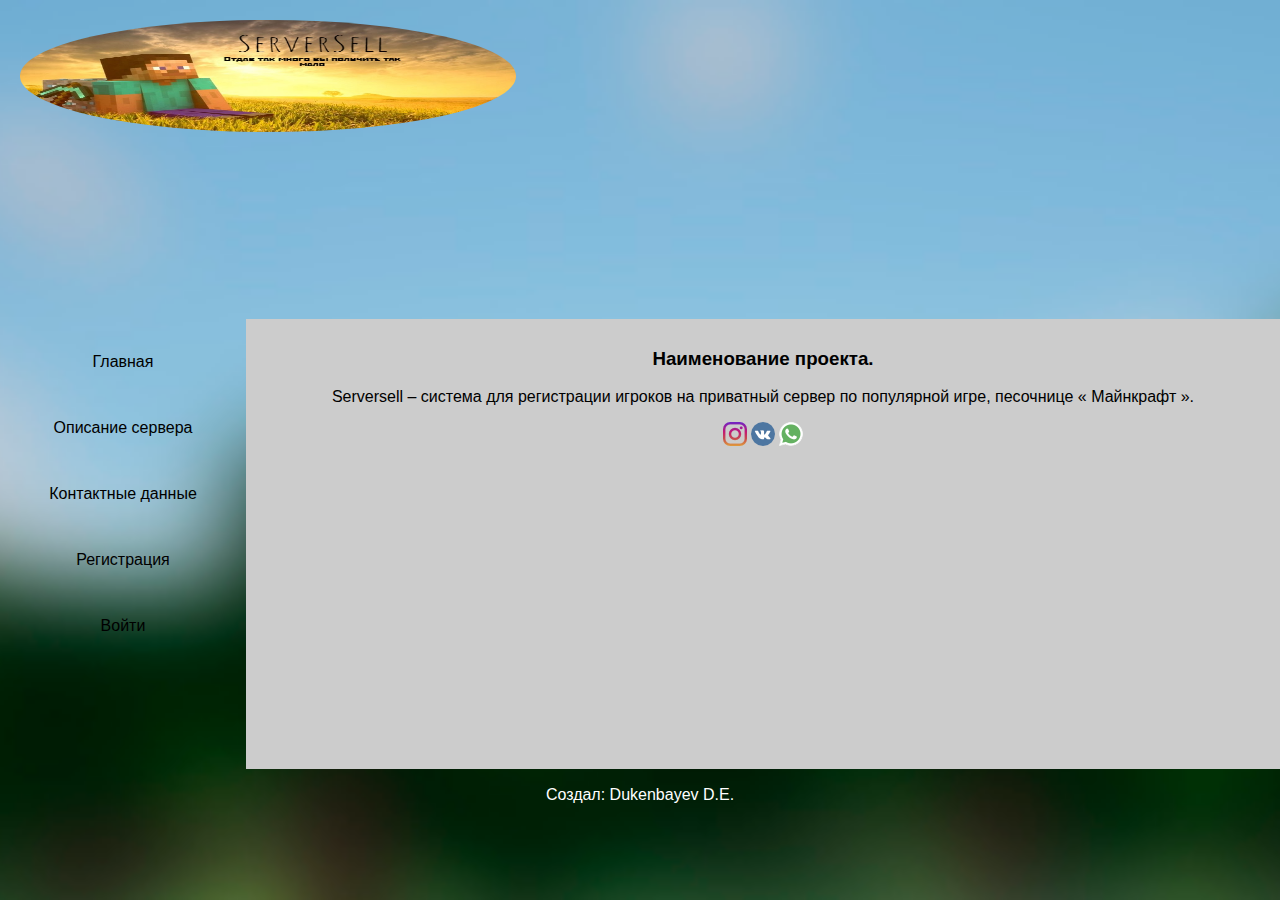
<file: index.html>
<!DOCTYPE html>
<html>
<head>
	<title>ServerSell</title>
	<meta charset="utf-8">
	<link rel="stylesheet" type="text/css" href="style.css">
	<link rel="stylesheet" type="text/php" href="function.php">
	<meta http-equiv="Content-Type" content="text/html; charset=utf-8">
</head>
<body>

<div class="grid-container">
  <div class="header">

		<img id = "totl" src="images/slider-3.jpg">

  </div>

  <div class="left">
  	<div class="sidenav">

  		<a href="index.html">Главная</a>
  		<a href="about.html">Описание сервера</a>
		  <a href="contact.html">Контактные данные</a>
		  <a href="registr.html">Регистрация</a>
		  <a href="Invite.html">Войти</a>
	</div>
  </div>
  <div class="right">
  	<h3>Наименование проекта.</h3>
  	<p>Serversell – система для регистрации игроков на приватный сервер по популярной игре, песочнице « Майнкрафт ».</p>
	<a href="https://www.instagram.com/_hoxston_/" target="_blank"><img src="images/instagram.png"></a>
	<a href="https://vk.com/dalen90" target="_blank"><img src="images/vk.png"></a>
	<a href="https://wa.me/87081870420" target="_blank"><img src="images/whatsapp.png"></a>
  </div>

  <div class="footer">
  	<p id = "footer">Создал: Dukenbayev D.E.

		</p>
  </div>
</div>
</body>
</html>
</file>
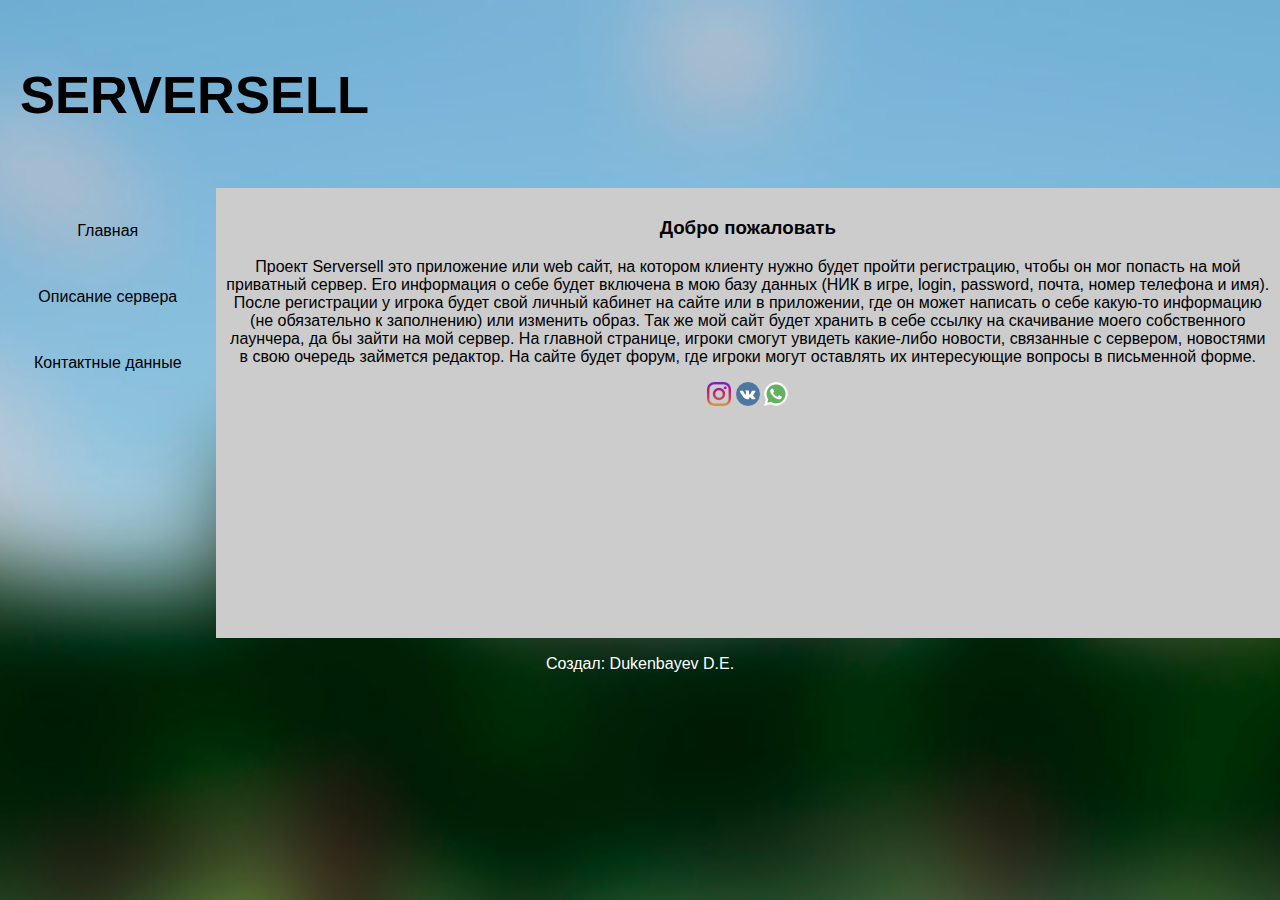
<file: about.html>
<!DOCTYPE html>
<html>
<head>
	<title>О проекте</title>

	<meta charset="utf-8">

	<link rel="stylesheet" type="text/css" href="style.css">

	<meta http-equiv="Content-Type" content="text/html; charset=utf-8">

</head>
<body>

<div class="grid-container">
  <div class="header">
    <h2>SERVERSELL</h2>
  </div>

  <div class="left">
  	<div class="sidenav">

			<a href="index.html">Главная</a>
  		<a href="about.html">Описание сервера</a>
  		<a href="contact.html">Контактные данные</a>
	</div>
  </div>
  <div class="right">
  	<h3>Добро пожаловать</h3>
	<p>Проект Serversell это приложение или web сайт,
		на котором клиенту нужно будет пройти регистрацию,
		чтобы он мог попасть на мой приватный сервер.
		Его информация о себе будет включена в мою базу данных (НИК в игре, login, password, почта, номер телефона и имя).
		После регистрации у игрока будет свой личный кабинет на сайте или в приложении,
		где он может написать о себе какую-то информацию (не обязательно к заполнению) или изменить образ.
		Так же мой сайт будет хранить в себе ссылку на скачивание моего собственного лаунчера,
		да бы зайти на мой сервер. На главной странице, игроки смогут увидеть какие-либо новости,
		связанные с сервером, новостями в свою очередь займется редактор. На сайте будет форум,
		где игроки могут оставлять их интересующие вопросы в письменной форме.
	</p>
	<a href="https://www.instagram.com/_hoxston_/" target="_blank"><img src="images/instagram.png"></a>
	<a href="https://vk.com/dalen90" target="_blank"><img src="images/vk.png"></a>
	<a href="https://wa.me/87081870420" target="_blank"><img src="images/whatsapp.png"></a>
  </div>

  <div class="footer">
  	<p id = "footer">Создал: Dukenbayev D.E.</p>
  </div>
</div>
</body>
</html>
</file>
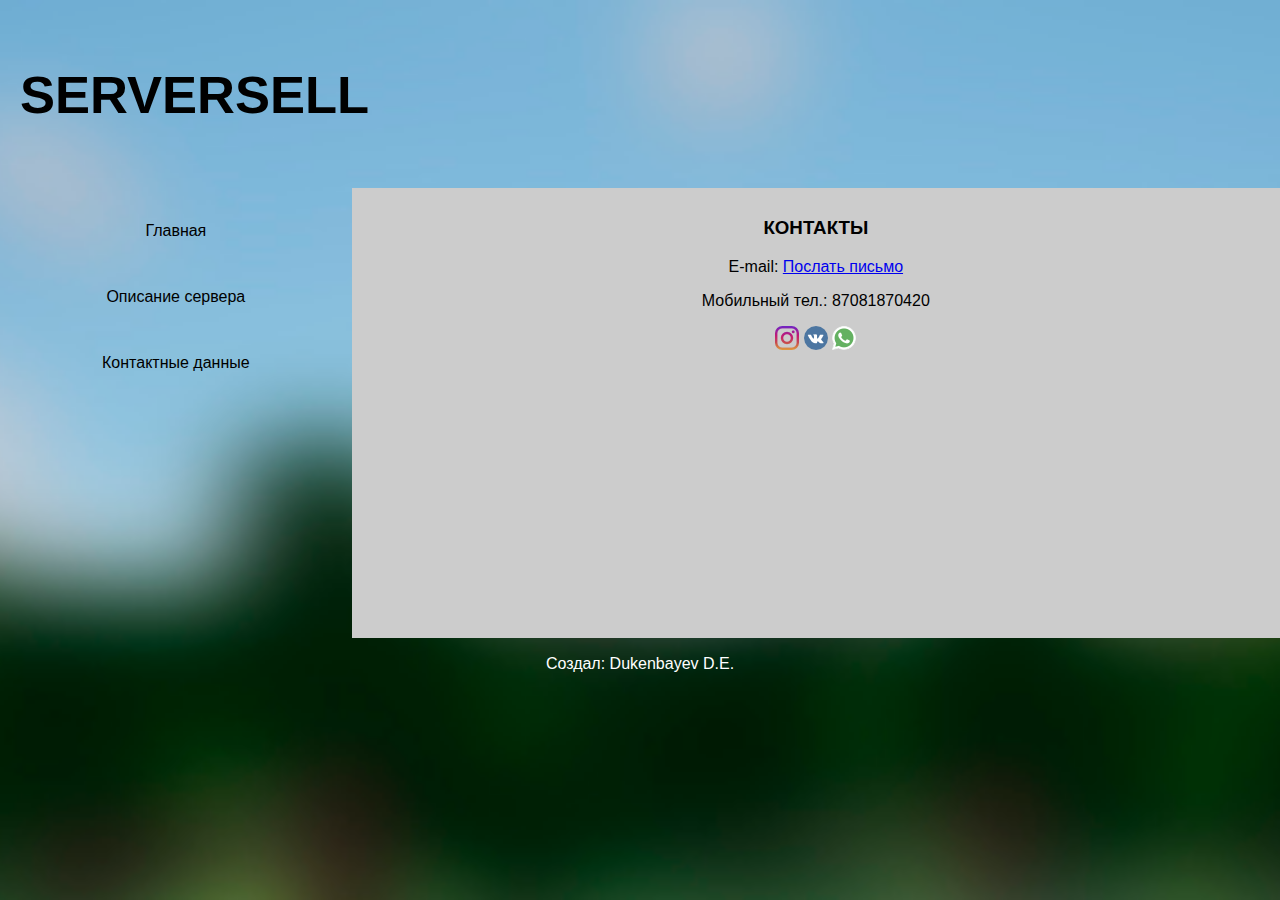
<file: contact.html>
<!DOCTYPE html>
<html>
<head>
	<title>Контактные данные</title>
    <link rel="stylesheet" type="text/css" href="style.css">
	<link rel="shortcut icon" type="images/Nuali.jpg" href="images/aaaa.ico">
	<meta http-equiv="Content-Type" content="text/html; charset=utf-8">
</head>
<body>

<div class="grid-container">
  <div class="header">
    <h2>SERVERSELL</h2>
  </div>

  <div class="left">
  	<div class="sidenav">

			<a href="index.html">Главная</a>
  		<a href="about.html">Описание сервера</a>
  		<a href="contact.html">Контактные данные</a>
	</div>
  </div>
  <div class="right">
  	<h3>КОНТАКТЫ</h3>
  	<p>E-mail: <A HREF="mailto:hoxsto.versel@gmail.com">Послать письмо</A></p>
  	<p>Мобильный тел.: 87081870420</p>
		<a href="https://www.instagram.com/_hoxston_/" target="_blank"><img src="images/instagram.png"></a>
		<a href="https://vk.com/dalen90" target="_blank"><img src="images/vk.png"></a>
		<a href="https://wa.me/87081870420" target="_blank"><img src="images/whatsapp.png"></a>
  </div>

  <div class="footer">
  	<p id = "footer">Создал: Dukenbayev D.E.</p>
  </div>
</div>
</body>
</html>
</file>
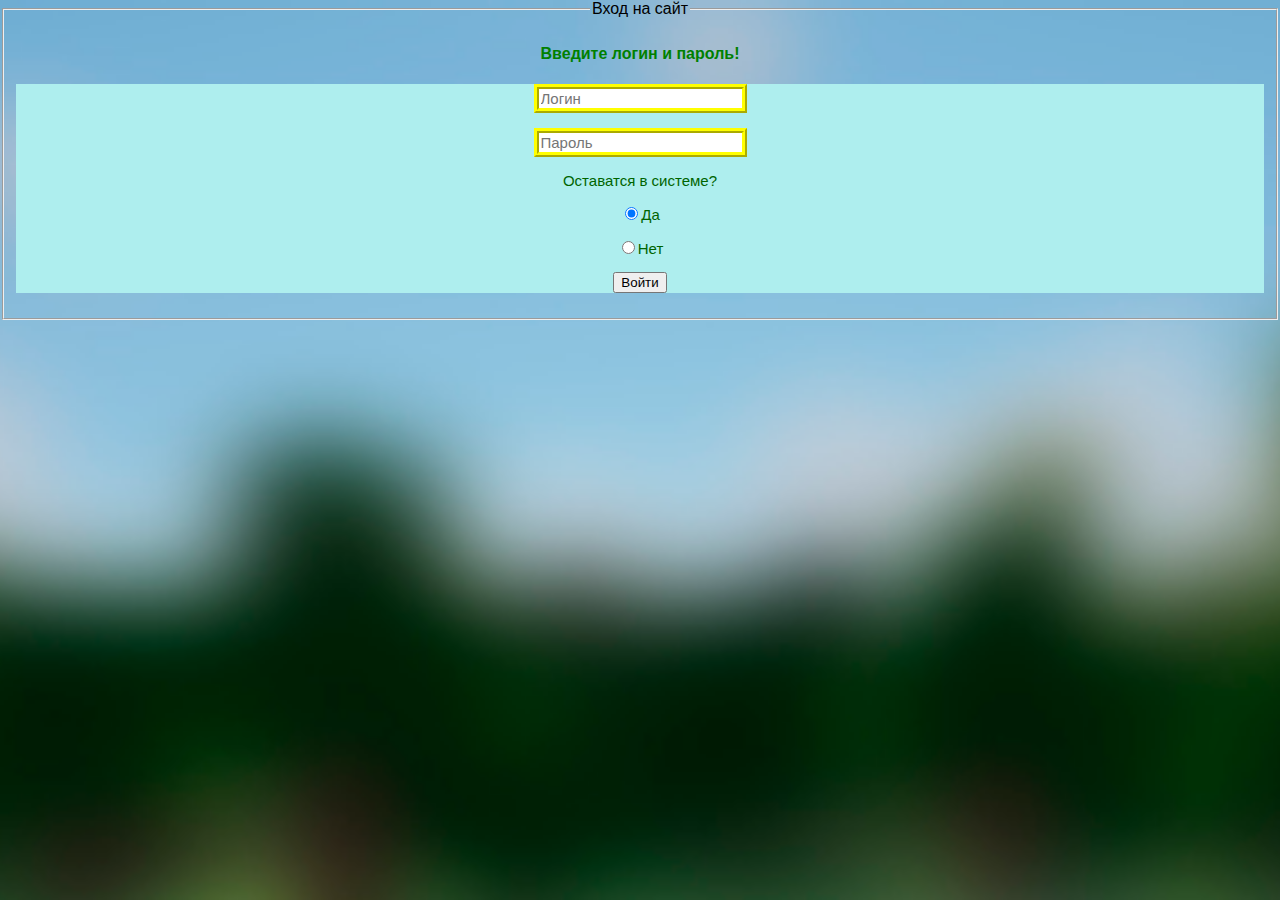
<file: Invite.html>
<!DOCTYPE html>
<html>
<head>
	<title>Invite</title>
  <link rel="stylesheet" type="text/css" href="style.css">
  <meta http-equiv="Content-Type" content="text/html; charset=utf-8">
</head>

<body>
<fieldset>
  <legend>Вход на сайт</legend>
  <h4>Введите логин и пароль!</h4>
  <form action="function.php" method="post">

  <p><input name="login" placeholder = "Логин"></p>

  <p><input type="password" name="pass" placeholder="Пароль"></p>

	<p>Оставатся в системе?</p>
  <p>  <input type = "RADIO" value = "FALSE" name = "CHECK" CHECKED>Да<BR> </p>
  <p>  <input type = "RADIO" value = "TRUE" name = "CHECK">Нет <BR>  </p>

    <button class="btn btn-success" type="submit">Войти</button><br>
    </p>

	</form>
</fieldset>
 </body>
</html>
</file>
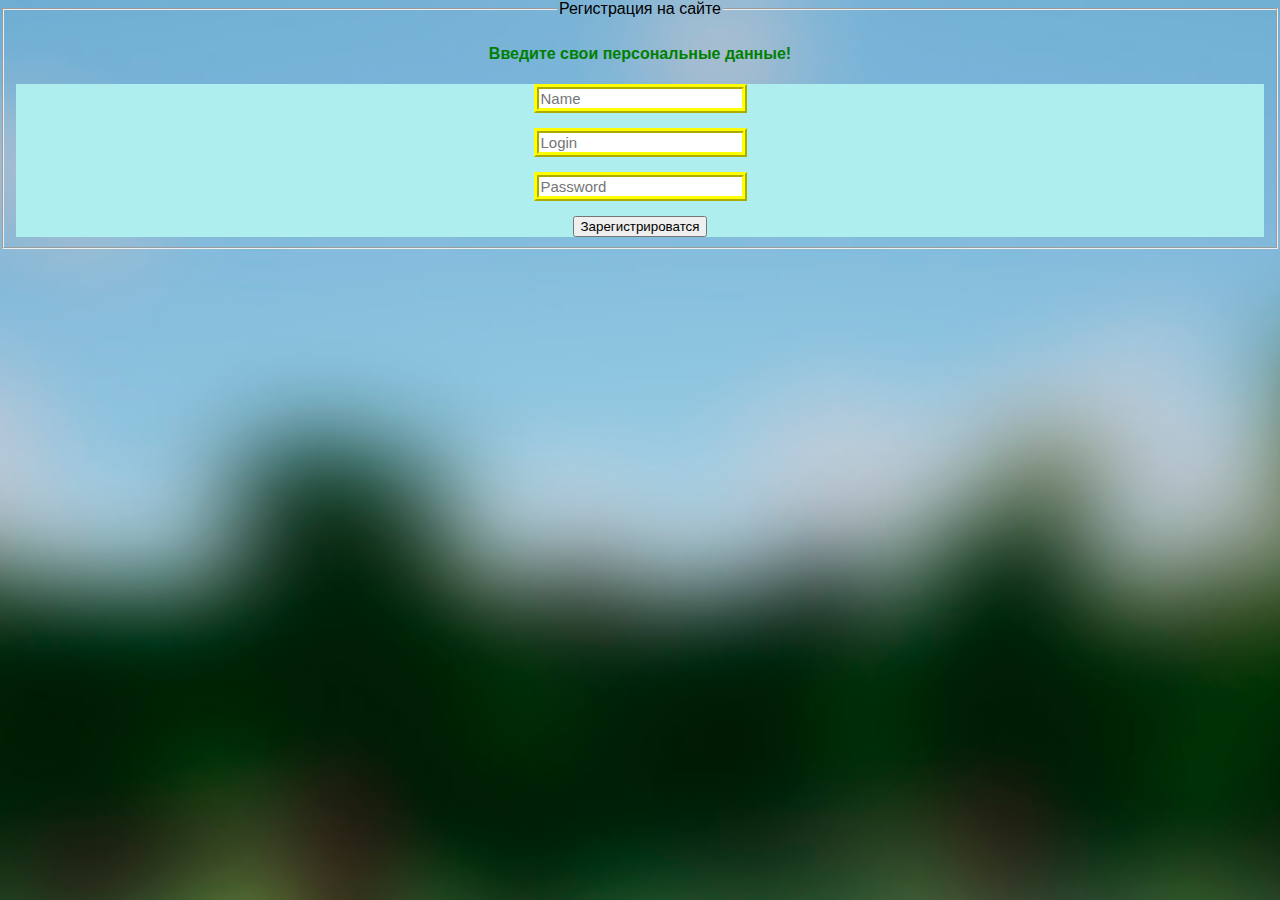
<file: registr.html>
<!DOCTYPE html>
<html>
<head>
	<title>RegisterServer</title>
  <link rel="stylesheet" type="text/css" href="style.css">
  <meta http-equiv="Content-Type" content="text/html; charset=utf-8">
</head>

<body>
<fieldset>
  <legend>Регистрация на сайте</legend>
  <h4>Введите свои персональные данные!</h4>

  <form action="connect.php" method="post">

  <p><input type="text" class="from-control" name="name" id="name" placeholder = "Name"></p>

  <p><input type="text" class="from-control" name="login" id="login" placeholder = "Login"></p>

  <p><input type="password" class="from-control" name="pass" id="pass" placeholder="Password"></p>


  <button class="btn btn-success" type="submit">Зарегистрироватся</button><br>

	</form>
</fieldset>
 </body>
</html>
</file>
<file: style.css>
* {
  box-sizing: border-box;
}

body {

  margin: 0px;
	padding:0px;
	text-align:center;
	background: url("images/nobackground.png") 50% 0% no-repeat fixed #f1f1f1;
	font-family: 'Roboto', Arial, serif; font-weight: 300;
	background-size: cover;
	overflow-y: scroll;
}

form{
  background-color:#AEEEEE;
  Color: #006400;
   font-size:15px;
 }
 h4 {
  color: green;
  text-align: center;
}
 p {
  text-align: center;
}

.reg {
  text-align: center;
}

input {
 Color: black;
 font-size:15px;
 border: 5px ridge yellow;
 background-color:#fff;
}

.header {
  grid-area: header;
  padding: 20px;
  text-align: left;
  font-size: 35px;
}

.grid-container {
  display: grid;
  grid-template-areas:
    'header header header header header header'
    'left right right right right right'
    'footer footer footer footer footer footer';
}
.sites {
  margin-right: 100%;
}
.left,
.right {
  padding: 10px;
  height: 450px;
}

.left {
  grid-area: left;

}


.right {
  grid-area: right;
  background-color:#ccc;
}

#totl {
  border-radius: 50%;
  width: 40%;
  height: 40%;
  display: block;
  /* margin: 0 40% 0 40%; */
}

.sidenav a {
  color: black;
  padding: 24px;
  text-decoration: none;
  display: block;
}

.sidenav a:hover {
  background-color: #ddd;
  color: black;
}

.footer {
  grid-area: footer;
  padding: 1px;
  text-align: center;
}
  #footer {
    color: white;
  }

@media (max-width: 600px) {
  .grid-container  {
    grid-template-areas:
      'header header header header header header'
      'left left left left left left'
      'middle middle middle middle middle middle'
      'right right right right right right'
      'footer footer footer footer footer footer';
  }
}
</file>
